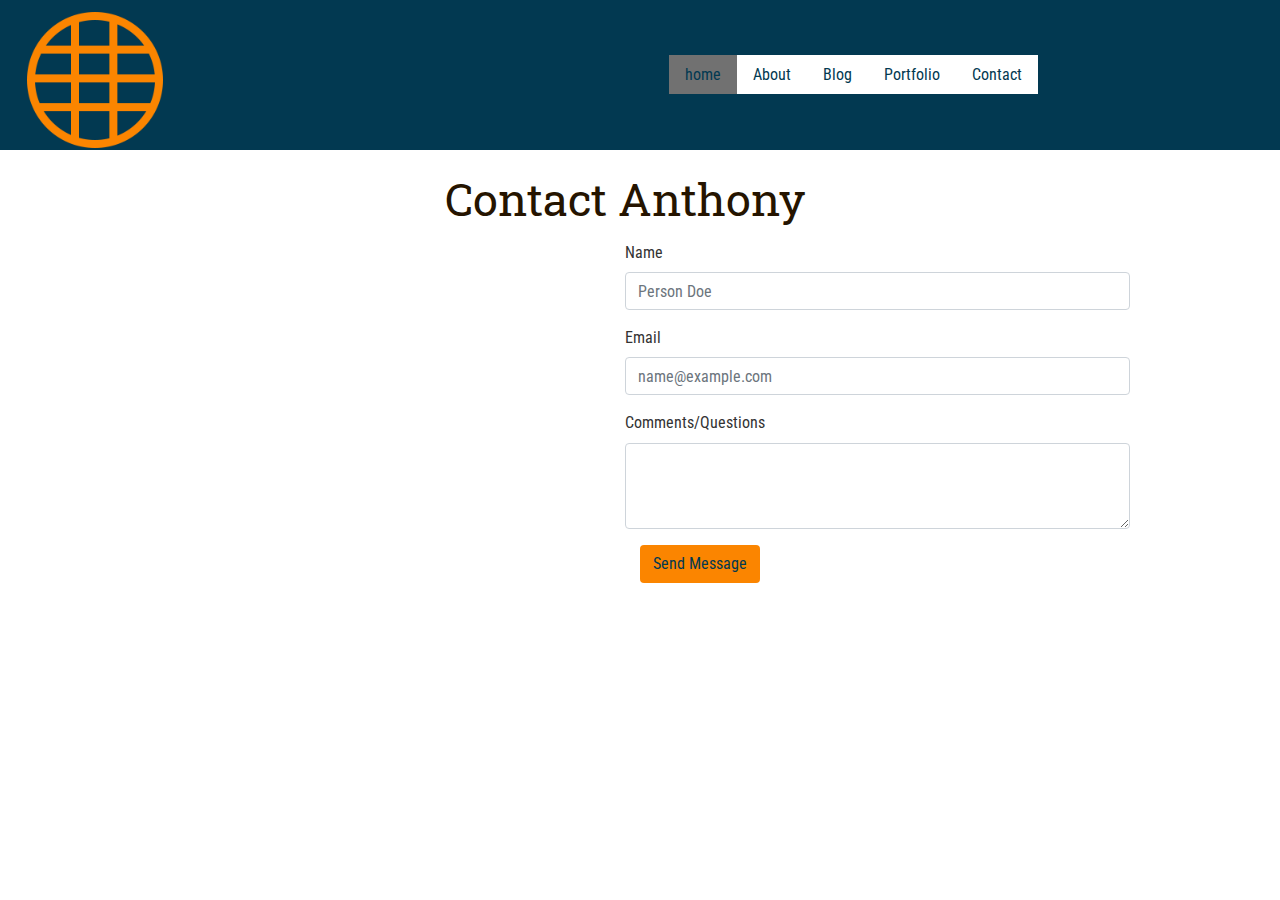
<file: contact.html>
<!doctype html>
<html lang="en">
<head>
<meta charset="UTF-8">
<title>Home</title>
<meta name="viewport" content="width=device-width, initial-scale=1, shrink-to-fit=no">
<link rel="shortcut icon" type="image/x-icon" href="images/favicon.ico">
<link href="https://fonts.googleapis.com/css?family=Roboto+Condensed" rel="stylesheet">
<link href="https://fonts.googleapis.com/css?family=Roboto+Slab" rel="stylesheet">
<link rel="stylesheet" href="css/reset.css">
<link rel="stylesheet" href="css/bootstrap.min.css">
<link rel="stylesheet" href="css/slideshow.css">
<link rel="stylesheet" href="css/styles.css">
<script src="https://code.jquery.com/jquery-3.3.1.slim.min.js" integrity="sha384-q8i/X+965DzO0rT7abK41JStQIAqVgRVzpbzo5smXKp4YfRvH+8abtTE1Pi6jizo" crossorigin="anonymous"></script>
<script src="https://cdnjs.cloudflare.com/ajax/libs/popper.js/1.14.7/umd/popper.min.js" integrity="sha384-UO2eT0CpHqdSJQ6hJty5KVphtPhzWj9WO1clHTMGa3JDZwrnQq4sF86dIHNDz0W1" crossorigin="anonymous"></script>
<script src="https://stackpath.bootstrapcdn.com/bootstrap/4.3.1/js/bootstrap.min.js" integrity="sha384-JjSmVgyd0p3pXB1rRibZUAYoIIy6OrQ6VrjIEaFf/nJGzIxFDsf4x0xIM+B07jRM" crossorigin="anonymous"></script>

<!--Remy Sharp Shim --> 
<!--[if lte IE 9]> 
<script src="https://oss.maxcdn.com/html5shiv/3.7.2/html5shiv.min.js" type="text/javascript" >
</script> 
<![endif]-->


</head>
<body>
    <header class="container">
        <div class="row">
            <div class="col-2">
                <div id="header-logo">
                    <img src="images/logo.png" alt="Anthony Developed this logo">
                </div>
            </div> <!-- end of logo div -->
            <div class="col-8 offset-2">
                <ul class="nav justify-content-center">
                    <li class="nav-item">
                        <a class="nav-link active" href="home.html">home</a>
                    </li>
                    <li class="nav-item">
                        <a class="nav-link" href="about.html">About</a>
                    </li>
                    <li class="nav-item">
                        <a class="nav-link" href="blog.html">Blog</a>
                    <li class="nav-item">
                        <a class="nav-link" href="portfolio.html">Portfolio</a>
                    </li>
                    <li class="nav-item">
                        <a class="nav-link" href="contact.html">Contact</a>
                    </li>
                </ul>
            </div> <!-- end of nav div-->
        </div>
        </header>
        <div id="wrapper" class="container mx-auto another-class">
            <div class="row w-100 text-center">
                <h3 class="w-100 text-center">Contact Anthony</h3>
            </div>
            <main class="w-50 float-right">
                <form>
                    <div class="form-group row">
                        <label for="User-Name">Name</label>
                        <input type="text" class="form-control" id="User-Name" placeholder="Person Doe">
                    </div>
                    <div class="form-group row">
                        <label for="exampleFormControlInput1">Email</label>
                        <input type="email" class="form-control" id="exampleFormControlInput1" placeholder="name@example.com">
                    </div>
                    <div class="form-group row">
                        <label for="exampleFormControlTextarea1">Comments/Questions</label>
                        <textarea class="form-control" id="exampleFormControlTextarea1" rows="3"></textarea>
                    </div>
                    <button type="submit" class="btn contact-button mb-2">Send Message</button>
                </form>
            </main>
            <aside class="w-25 float-left">
              
            </aside>
        </div> <!-- end of wrapper -->
    </body>
</html>
</file>
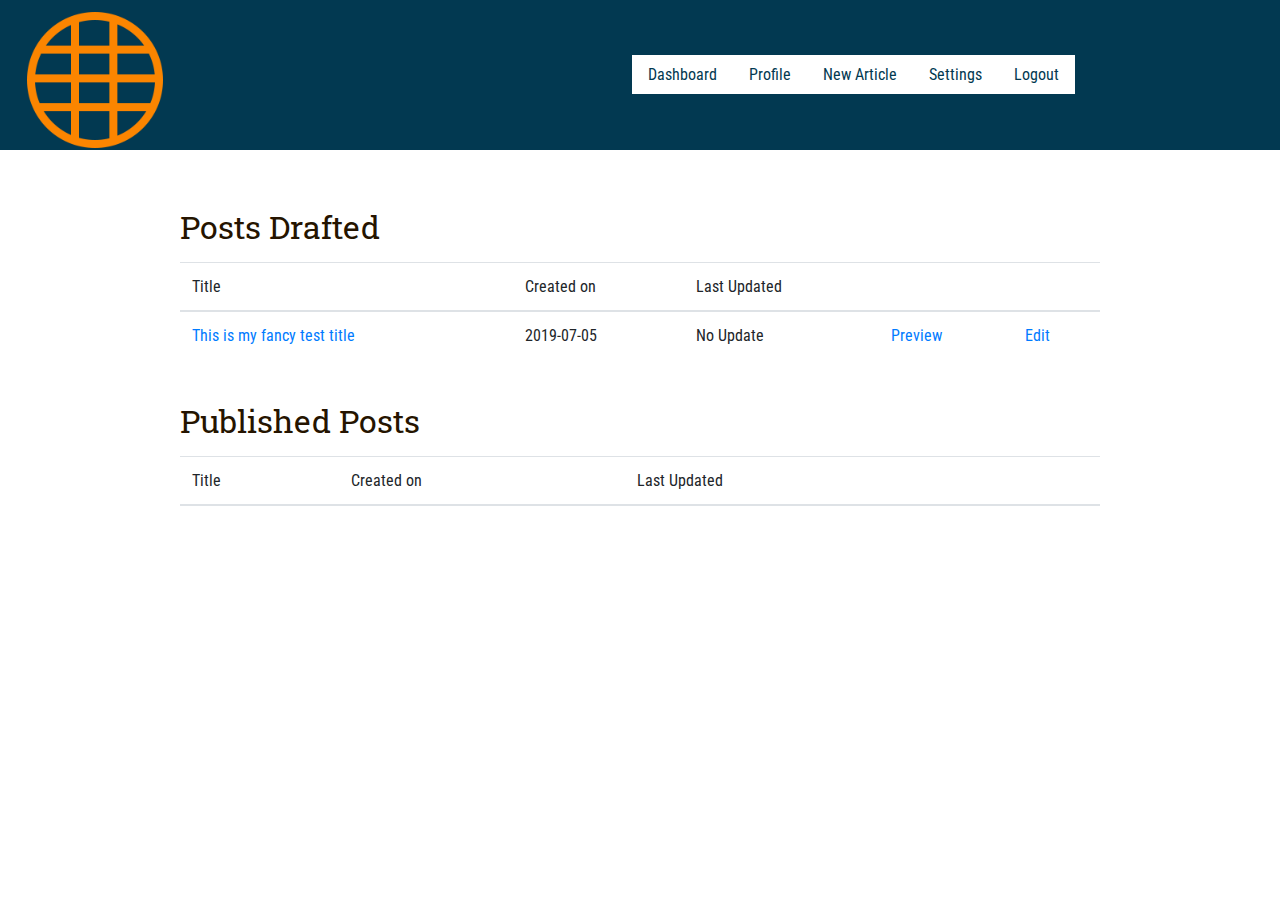
<file: dashboard.html>
<!doctype html>
<html lang="en">
<head>
<meta charset="UTF-8">
<title>Home</title>
<meta name="viewport" content="width=device-width, initial-scale=1, shrink-to-fit=no">
<link rel="shortcut icon" type="image/x-icon" href="images/favicon.ico">
<link href="https://fonts.googleapis.com/css?family=Roboto+Condensed" rel="stylesheet">
<link href="https://fonts.googleapis.com/css?family=Roboto+Slab" rel="stylesheet">
<link rel="stylesheet" href="css/reset.css">
<link rel="stylesheet" href="css/bootstrap.min.css">
<link rel="stylesheet" href="css/slideshow.css">
<link rel="stylesheet" href="css/styles.css">
<script src="https://code.jquery.com/jquery-3.3.1.slim.min.js" integrity="sha384-q8i/X+965DzO0rT7abK41JStQIAqVgRVzpbzo5smXKp4YfRvH+8abtTE1Pi6jizo" crossorigin="anonymous"></script>
<script src="https://cdnjs.cloudflare.com/ajax/libs/popper.js/1.14.7/umd/popper.min.js" integrity="sha384-UO2eT0CpHqdSJQ6hJty5KVphtPhzWj9WO1clHTMGa3JDZwrnQq4sF86dIHNDz0W1" crossorigin="anonymous"></script>
<script src="https://stackpath.bootstrapcdn.com/bootstrap/4.3.1/js/bootstrap.min.js" integrity="sha384-JjSmVgyd0p3pXB1rRibZUAYoIIy6OrQ6VrjIEaFf/nJGzIxFDsf4x0xIM+B07jRM" crossorigin="anonymous"></script>

<!--Remy Sharp Shim --> 
<!--[if lte IE 9]> 
<script src="https://oss.maxcdn.com/html5shiv/3.7.2/html5shiv.min.js" type="text/javascript" >
</script> 
<![endif]-->


</head>
<body>
    <header class="container">
        <div class="row">
            <div class="col-2">
                <div id="header-logo">
                    <img src="images/logo.png" alt="Anthony Developed this logo">
                </div>
            </div> <!-- end of logo div -->
            <div class="col-8 offset-2">
                <ul class="nav justify-content-center">
                    <li class="nav-item center text-center">
                        <a href="http://localhost:8888/adt/dashboard" class="nav-link no-text-dec">
                            Dashboard
                        </a>
                    </li>
                    <li class="nav-item center text-center">
                        <a href="http://localhost:8888/adt/profile" class="nav-link no-text-dec">
                            Profile
                        </a>
                    </li>
                    <li class="nav-item center text-center">
                        <a href="http://localhost:8888/adt/draft" class="nav-link no-text-dec">
                            New Article
                        </a>
                    </li>
                    <li class="nav-item center text-center">
                        <a href="http://localhost:8888/adt/settings" class="nav-link no-text-dec">
                            Settings
                        </a>
                    </li>
                    <li class="nav-item center text-center ">
                        <a href="http://localhost:8888/adt/logout" class="nav-link no-text-dec" >
                            Logout
                        </a>
                    </li>
                </ul>
            </div> <!-- end of nav div-->
        </div>
        </header>
        <div id="wrapper" class="container mx-auto">
                <div id="wrapperLogin" class="container">
                        <div class="row">
                            </div>
                
                    <section id="posts-drafted" class="">
                       <h4>Posts Drafted</h4>
                        <table class="table">
                            <thead>
                                <tr>
                                    <th scope="col">Title</th>
                                    <th scope="col">Created on</th>
                                    <th scope="col">Last Updated</th>
                                    <th scope="col"></th>
                                    <th scope="col"></th>
                                </tr>
                            </thead>
                            <tbody>
                                            <tr>
                                    <td><a href="http://localhost:8888/adt/preview/1">This is my fancy test title </a></td>
                                    <td>2019-07-05</td>
                                    <td>No Update</td>
                                    <td><a href="http://localhost:8888/adt/preview/1">Preview</a></td>
                                    <td><a href="http://localhost:8888/adt/edit/1">Edit</a></td>
                                </tr>
                                        </tbody>
                        </table>
                    </selection>
                
                    <section id="posts-published" class="">
                       <h4>Published Posts</h4>
                        <table class="table">
                            <thead>
                                <tr>
                                    <th scope="col">Title</th>
                                    <th scope="col">Created on</th>
                                    <th scope="col">Last Updated</th>
                                    <th scope="col"></th>
                                    <th scope="col"></th>
                                </tr>
                            </thead>
                            <tbody>
                                        </tbody>
                        </table>
                
                    </selection>
        </div> <!-- end of wrapper -->
    </body>
</html>
</file>
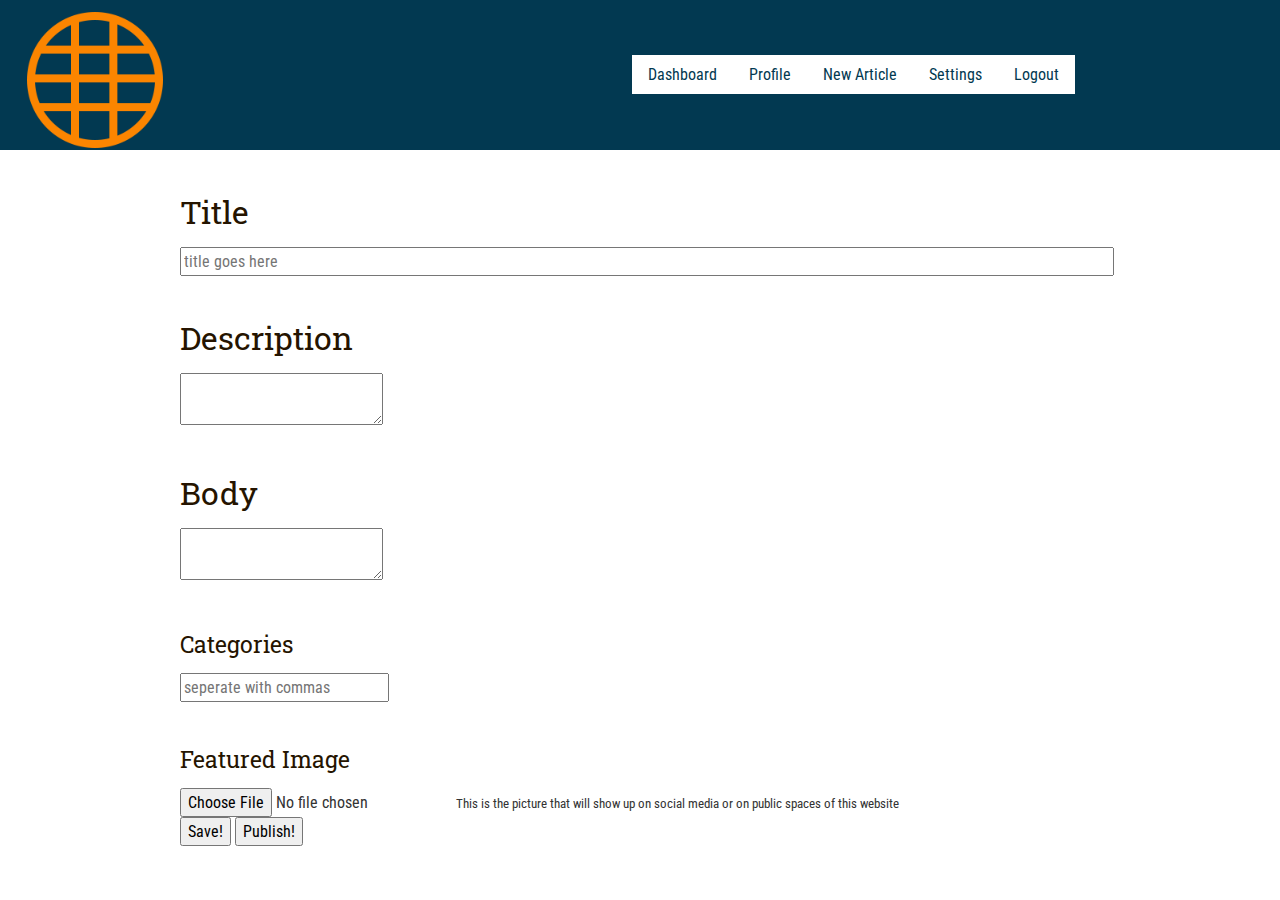
<file: drafting.html>
<!doctype html>
<html lang="en">
<head>
<meta charset="UTF-8">
<title>Home</title>
<meta name="viewport" content="width=device-width, initial-scale=1, shrink-to-fit=no">
<link rel="shortcut icon" type="image/x-icon" href="images/favicon.ico">
<link href="https://fonts.googleapis.com/css?family=Roboto+Condensed" rel="stylesheet">
<link href="https://fonts.googleapis.com/css?family=Roboto+Slab" rel="stylesheet">
<link rel="stylesheet" href="css/reset.css">
<link rel="stylesheet" href="css/bootstrap.min.css">
<link rel="stylesheet" href="css/slideshow.css">
<link rel="stylesheet" href="css/styles.css">
<script src="https://code.jquery.com/jquery-3.3.1.slim.min.js" integrity="sha384-q8i/X+965DzO0rT7abK41JStQIAqVgRVzpbzo5smXKp4YfRvH+8abtTE1Pi6jizo" crossorigin="anonymous"></script>
<script src="https://cdnjs.cloudflare.com/ajax/libs/popper.js/1.14.7/umd/popper.min.js" integrity="sha384-UO2eT0CpHqdSJQ6hJty5KVphtPhzWj9WO1clHTMGa3JDZwrnQq4sF86dIHNDz0W1" crossorigin="anonymous"></script>
<script src="https://stackpath.bootstrapcdn.com/bootstrap/4.3.1/js/bootstrap.min.js" integrity="sha384-JjSmVgyd0p3pXB1rRibZUAYoIIy6OrQ6VrjIEaFf/nJGzIxFDsf4x0xIM+B07jRM" crossorigin="anonymous"></script>

<!--Remy Sharp Shim --> 
<!--[if lte IE 9]> 
<script src="https://oss.maxcdn.com/html5shiv/3.7.2/html5shiv.min.js" type="text/javascript" >
</script> 
<![endif]-->


</head>
<body>
    <header class="container">
        <div class="row">
            <div class="col-2">
                <div id="header-logo">
                    <img src="images/logo.png" alt="Anthony Developed this logo">
                </div>
            </div> <!-- end of logo div -->
            <div class="col-8 offset-2">
                <ul class="nav justify-content-center">
                    <li class="nav-item center text-center">
                        <a href="http://localhost:8888/adt/dashboard" class="nav-link no-text-dec">
                            Dashboard
                        </a>
                    </li>
                    <li class="nav-item center text-center">
                        <a href="http://localhost:8888/adt/profile" class="nav-link no-text-dec">
                            Profile
                        </a>
                    </li>
                    <li class="nav-item center text-center">
                        <a href="http://localhost:8888/adt/draft" class="nav-link no-text-dec">
                            New Article
                        </a>
                    </li>
                    <li class="nav-item center text-center">
                        <a href="http://localhost:8888/adt/settings" class="nav-link no-text-dec">
                            Settings
                        </a>
                    </li>
                    <li class="nav-item center text-center ">
                        <a href="http://localhost:8888/adt/logout" class="nav-link no-text-dec" >
                            Logout
                        </a>
                    </li>
                </ul>
            </div> <!-- end of nav div-->
        </div>
        </header>
        <div id="wrapper" class="container mx-auto">
                <script src="https://cdn.ckeditor.com/ckeditor5/12.2.0/classic/ckeditor.js"></script>
                <div id="wrapper" class="">
                    <form action="http://localhost:8888/adt/AdminForms/createPost" class="container" enctype="multipart/form-data" method="post" accept-charset="utf-8">
                <section id="article-title" class=""><h4>Title</h4><input type="text" name="article-title" value="" id="article-title" placeholder="title goes here" maxlength="100" size="100"  />
                </section>    <section id="article-description" class="">
                    <h4>Description</h4>
                    <textarea name="article-description" id="articleDescription"></textarea>    <script>
                        ClassicEditor
                                .create( document.querySelector( '#articleDescription' ) )
                                .then( editor => {
                                        console.log( editor );
                                } )
                                .catch( error => {
                                        console.error( error );
                                } );
                    </script>
                    </section>
                    <section id="article-body" class="">
                        <h4>Body</h4>
                
                    <textarea name="article-body" id="articleBody"></textarea>        <script>
                            ClassicEditor
                                    .create( document.querySelector( '#articleBody' ) )
                                    .then( editor => {
                                            console.log( editor );
                                    } )
                                    .catch( error => {
                                            console.error( error );
                                    } );
                        </script>
                    </section>
                    <section id="article-cats" class="">
                        <h5>Categories</h5>
                        <input id="categoryIS" name="article-category" placeholder="seperate with commas" onkeyup="convertCats()">
                        <div id="post-cats"></div>
                        <div id="post-existingCats"></div>
                    </section>
                    </section>
                    <section id="article-featured-image" class="">
                        <h5>Featured Image</h5>
                        <input type="file" name="userfile"  />
                        <small>This is the picture that will show up on social media or on public spaces of this website</small>
                        </section>
                    <input type="submit" name="save" value="Save!"  id="Save" />
                <input type="submit" name="publish" value="Publish!"  id="publish" />
                </form></div>
        </div> <!-- end of wrapper -->
    </body>
</html>
</file>
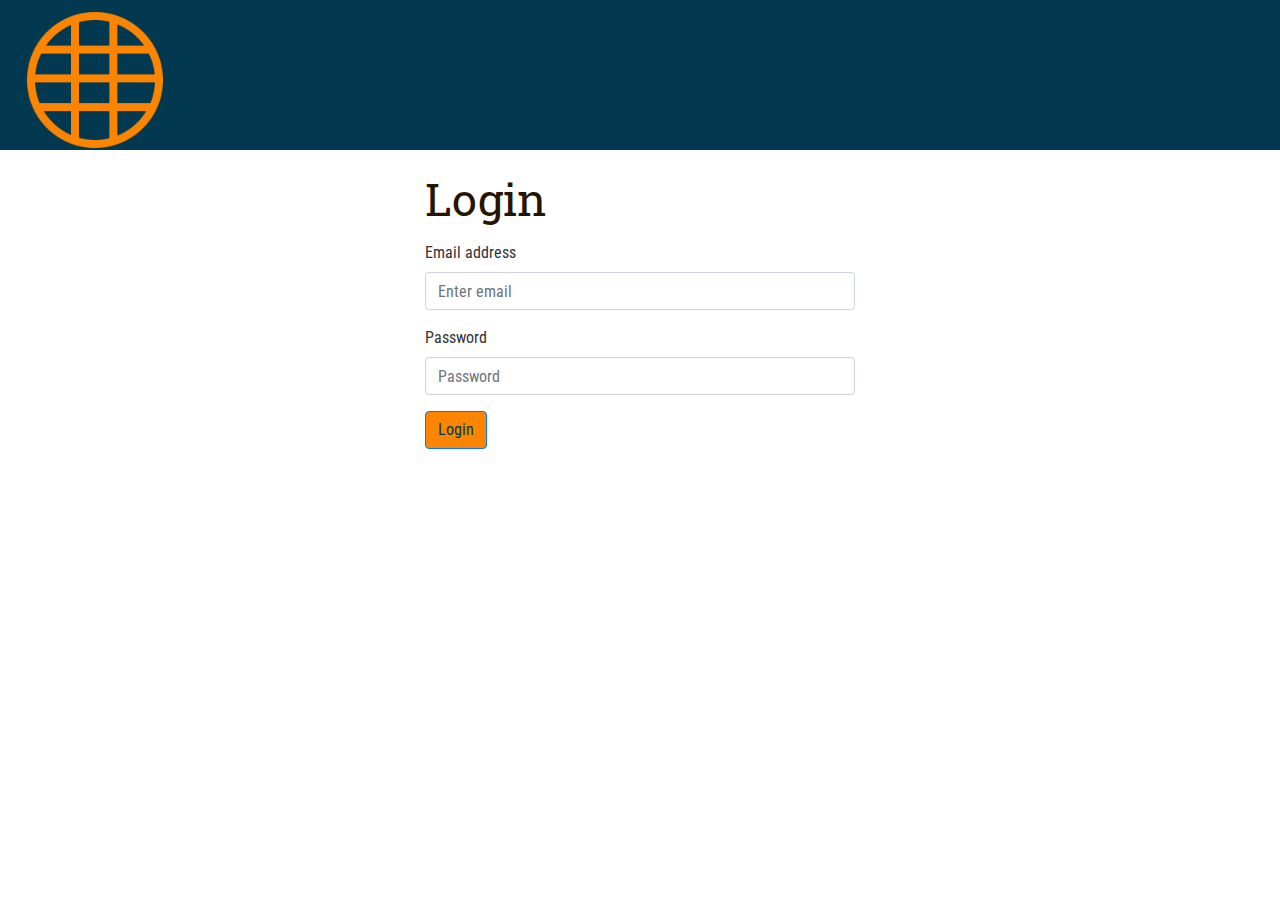
<file: login.html>
<!doctype html>
<html lang="en">
<head>
<meta charset="UTF-8">
<title>Home</title>
<meta name="viewport" content="width=device-width, initial-scale=1, shrink-to-fit=no">
<link rel="shortcut icon" type="image/x-icon" href="images/favicon.ico">
<link href="https://fonts.googleapis.com/css?family=Roboto+Condensed" rel="stylesheet">
<link href="https://fonts.googleapis.com/css?family=Roboto+Slab" rel="stylesheet">
<link rel="stylesheet" href="css/reset.css">
<link rel="stylesheet" href="css/bootstrap.min.css">
<link rel="stylesheet" href="css/slideshow.css">
<link rel="stylesheet" href="css/styles.css">
<script src="https://code.jquery.com/jquery-3.3.1.slim.min.js" integrity="sha384-q8i/X+965DzO0rT7abK41JStQIAqVgRVzpbzo5smXKp4YfRvH+8abtTE1Pi6jizo" crossorigin="anonymous"></script>
<script src="https://cdnjs.cloudflare.com/ajax/libs/popper.js/1.14.7/umd/popper.min.js" integrity="sha384-UO2eT0CpHqdSJQ6hJty5KVphtPhzWj9WO1clHTMGa3JDZwrnQq4sF86dIHNDz0W1" crossorigin="anonymous"></script>
<script src="https://stackpath.bootstrapcdn.com/bootstrap/4.3.1/js/bootstrap.min.js" integrity="sha384-JjSmVgyd0p3pXB1rRibZUAYoIIy6OrQ6VrjIEaFf/nJGzIxFDsf4x0xIM+B07jRM" crossorigin="anonymous"></script>

<!--Remy Sharp Shim --> 
<!--[if lte IE 9]> 
<script src="https://oss.maxcdn.com/html5shiv/3.7.2/html5shiv.min.js" type="text/javascript" >
</script> 
<![endif]-->


</head>
<body>
    <header class="container">
        <div class="row">
            <div class="col-2">
                <div id="header-logo">
                    <img src="images/logo.png" alt="Anthony Developed this logo">
                </div>
            </div> <!-- end of logo div -->
            <div class="col-8 offset-2">

            </div> <!-- end of nav div-->
        </div>
        </header>
        <div id="wrapper" class="container mx-auto">
                <div id="wrapperLogin" class="container">
                        <div class="row">
                                </div>
                        <main class="container col-6 ml-auto mr-auto mb-4">
                            
                            <form action="http://localhost:8888/adt/MainForms/check_login" class="container" enctype="multipart/form-data" method="post" accept-charset="utf-8">
                                <div class="row">
                                    <h3 class="highlight d-inline">Login</h3>    
                                </div>
                                
                                <div class="form-group row">
                                    <label for="exampleInputEmail1">Email address</label>
                                    <input type="email" class="form-control" id="exampleInputEmail1" aria-describedby="emailHelp" placeholder="Enter email" name="email">
                                </div>
                                <div class="form-group row">
                                    <label for="exampleInputPassword1">Password</label>
                                    <input type="password" class="form-control" id="exampleInputPassword1" placeholder="Password" name="password">
                                </div>
                                <div class="row float-left">
                                    <button type="submit" class="btn btn-primary">Login</button>    
                                </div>
                                
                                
                            
                            </form>        
                        </main>
        </div> <!-- end of wrapper -->
    </body>
</html>
</file>
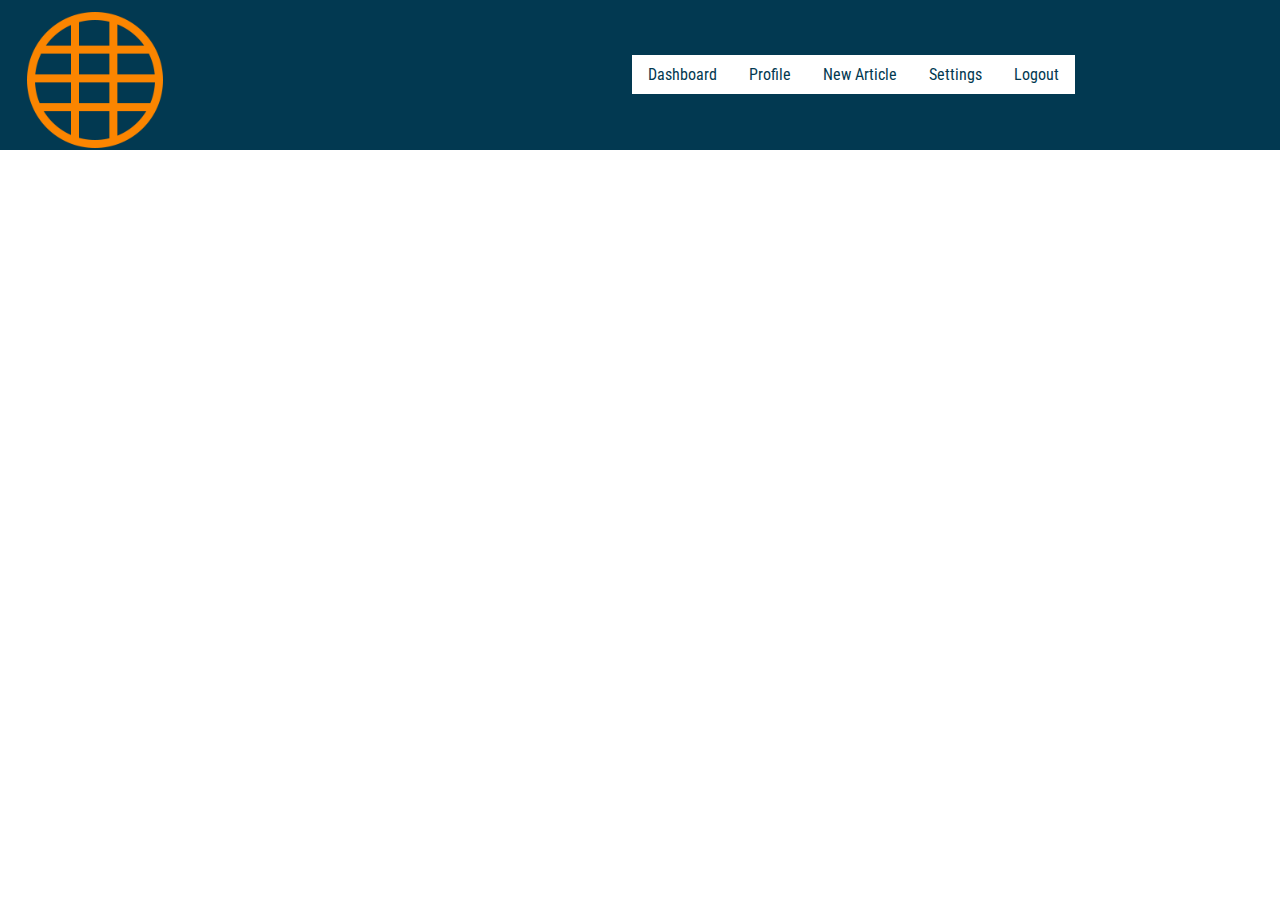
<file: settings.html>
<!doctype html>
<html lang="en">
<head>
<meta charset="UTF-8">
<title>Home</title>
<meta name="viewport" content="width=device-width, initial-scale=1, shrink-to-fit=no">
<link rel="shortcut icon" type="image/x-icon" href="images/favicon.ico">
<link href="https://fonts.googleapis.com/css?family=Roboto+Condensed" rel="stylesheet">
<link href="https://fonts.googleapis.com/css?family=Roboto+Slab" rel="stylesheet">
<link rel="stylesheet" href="css/reset.css">
<link rel="stylesheet" href="css/bootstrap.min.css">
<link rel="stylesheet" href="css/slideshow.css">
<link rel="stylesheet" href="css/styles.css">
<script src="https://code.jquery.com/jquery-3.3.1.slim.min.js" integrity="sha384-q8i/X+965DzO0rT7abK41JStQIAqVgRVzpbzo5smXKp4YfRvH+8abtTE1Pi6jizo" crossorigin="anonymous"></script>
<script src="https://cdnjs.cloudflare.com/ajax/libs/popper.js/1.14.7/umd/popper.min.js" integrity="sha384-UO2eT0CpHqdSJQ6hJty5KVphtPhzWj9WO1clHTMGa3JDZwrnQq4sF86dIHNDz0W1" crossorigin="anonymous"></script>
<script src="https://stackpath.bootstrapcdn.com/bootstrap/4.3.1/js/bootstrap.min.js" integrity="sha384-JjSmVgyd0p3pXB1rRibZUAYoIIy6OrQ6VrjIEaFf/nJGzIxFDsf4x0xIM+B07jRM" crossorigin="anonymous"></script>

<!--Remy Sharp Shim --> 
<!--[if lte IE 9]> 
<script src="https://oss.maxcdn.com/html5shiv/3.7.2/html5shiv.min.js" type="text/javascript" >
</script> 
<![endif]-->


</head>
<body>
    <header class="container">
        <div class="row">
            <div class="col-2">
                <div id="header-logo">
                    <img src="images/logo.png" alt="Anthony Developed this logo">
                </div>
            </div> <!-- end of logo div -->
            <div class="col-8 offset-2">
                <ul class="nav justify-content-center">
                    <li class="nav-item center text-center">
                        <a href="http://localhost:8888/adt/dashboard" class="nav-link no-text-dec">
                            Dashboard
                        </a>
                    </li>
                    <li class="nav-item center text-center">
                        <a href="http://localhost:8888/adt/profile" class="nav-link no-text-dec">
                            Profile
                        </a>
                    </li>
                    <li class="nav-item center text-center">
                        <a href="http://localhost:8888/adt/draft" class="nav-link no-text-dec">
                            New Article
                        </a>
                    </li>
                    <li class="nav-item center text-center">
                        <a href="http://localhost:8888/adt/settings" class="nav-link no-text-dec">
                            Settings
                        </a>
                    </li>
                    <li class="nav-item center text-center ">
                        <a href="http://localhost:8888/adt/logout" class="nav-link no-text-dec" >
                            Logout
                        </a>
                    </li>
                </ul>
            </div> <!-- end of nav div-->
        </div>
        </header>
        <div id="wrapper" class="container mx-auto">

        </div> <!-- end of wrapper -->
    </body>
</html>
</file>
<file: css/slideshow.css>
/* ++++++++++ Landing page  ++++++++++ */

* {box-sizing:border-box}

/* Slideshow container */
.slideshow-container {
  width: 800px;
  height: 500px;
  position: relative;
  margin: auto;
}

/* Hide the images by default */
.mySlides {
  display: none;
}

/* Next & previous buttons */
.prev, .next {
  cursor: pointer;
  position: absolute;
  top: 50%;
  width: auto;
  margin-top: -22px;
  padding: 16px;
  color: white;
  font-weight: bold;
  font-size: 18px;
  transition: 0.6s ease;
  border-radius: 0 3px 3px 0;
  user-select: none;
}

/* Position the "next button" to the right */
.next {
  right: 0;
  border-radius: 3px 0 0 3px;
}

/* On hover, add a black background color with a little bit see-through */
.prev:hover, .next:hover {
  background-color: rgba(0,0,0,0.8);
}

/* Caption text */
.text {
  font-size: 15px;
  padding: 8px 12px;
  height: 75px;
  position: absolute;
  bottom: 8px;
  width: 100%;
  
}

/* The dots */
.dot {
  cursor: pointer;
  height: 15px;
  width: 15px;
  margin: 0 2px;
  background-color: #bbb;
  border-radius: 50%;
  display: inline-block;
  transition: background-color 0.6s ease;
}

.active, .dot:hover {
  background-color: #717171;
}

/* Fading animation */
.fade {
  -webkit-animation-name: fade;
  -webkit-animation-duration: 1.5s;
  animation-name: fade;
  animation-duration: 1.5s;
}

@-webkit-keyframes fade {
  from {opacity: .4} 
  to {opacity: 1}
}

@keyframes fade {
  from {opacity: .4} 
  to {opacity: 1}
}
</file>
<file: css/styles.css>
/* AnthonyDevelopedthis.com CSS */
/* Author: Anthony Stenberg-Di Geronimo */
img {
  width: 100%;
  height: auto; }

header {
  min-width: 100%;
  height: 150px;
  background: #023951;
  position: relative;
  margin: 0 0 15px 0; }
  header div#header-logo {
    max-width: 160px;
    height: 100%; }
  header ul {
    margin: 55px 0 0 0; }
    header ul li {
      background: #fff; }
      header ul li a {
        text-decoration: none;
        color: #023951; }
      header ul li a:hover {
        background: #023951;
        color: #fff; }

div#wrapper .slideshow-container {
  width: 800px;
  height: 500px;
  position: relative;
  margin: auto; }
  div#wrapper .slideshow-container .mySlides {
    position: relative; }
  div#wrapper .slideshow-container .slide1 .slide1-Heading {
    background-color: #023951;
    width: 100%;
    height: 60px;
    line-height: 60px; }
  div#wrapper .slideshow-container .slide1 .moc-tc {
    color: #FB8500; }
  div#wrapper .slideshow-container .slide1 div#elepi .elepi-text {
    padding: 20px; }
  div#wrapper .slideshow-container .slide2 {
    color: #FB8500;
    background: #023951; }
    div#wrapper .slideshow-container .slide2 .slide2-Heading {
      background: #023951; }
    div#wrapper .slideshow-container .slide2 .tile1 {
      width: 40%;
      position: absolute;
      position: relative; }
    div#wrapper .slideshow-container .slide2 .tile2 {
      float: right; }
div#wrapper .fade:not(.show) {
  opacity: 1; }

div#wrapper {
  width: 980px;
  margin: 0 auto; }
  div#wrapper .resume-experience {
    min-height: 100%;
    position: relative;
    margin-bottom: 20px; }
    div#wrapper .resume-experience h3 {
      position: absolute;
      top: 0;
      margin: 16px 0 0 0;
      z-index: 10; }
    div#wrapper .resume-experience .timeline {
      border-left: 2px dashed #023951;
      z-index: -10;
      width: 50%;
      float: right;
      min-height: 100%; }
    div#wrapper .resume-experience .exp-titles {
      width: 48%;
      position: absolute;
      right: 0;
      min-height: 100%;
      bottom: 0; }
    div#wrapper .resume-experience .exp-dates {
      width: 48%;
      position: absolute;
      left: 0;
      bottom: 0;
      min-height: 100%; }
    div#wrapper .resume-experience .exp-tile {
      height: 85px;
      z-index: 5; }
      div#wrapper .resume-experience .exp-tile span {
        margin: 5px;
        line-height: 1rem;
        height: 1rem;
        text-align: center; }
  div#wrapper .resume-other {
    background: white;
    padding-bottom: 35px;
    margin-bottom: 20px; }
    div#wrapper .resume-other h3 {
      margin: 16px 0 0 0; }
    div#wrapper .resume-other h4#languages {
      margin: 0 0 10px 40px;
      width: 100%; }
    div#wrapper .resume-other h5#key {
      margin: 20px 0 10px 40px;
      width: 100%; }
    div#wrapper .resume-other h4#cms, div#wrapper .resume-other h4#frameworks, div#wrapper .resume-other h4#learning {
      margin: 20px 0 10px 40px;
      width: 100%; }
    div#wrapper .resume-other .tile {
      margin: 0 20px -10px 0;
      width: 15%; }
    div#wrapper .resume-other .languages .tile-1, div#wrapper .resume-other .cms .tile-1 {
      margin: 0 20px -15px 55px; }
    div#wrapper .resume-other .frameworks .tile {
      margin: 0 20px 20px 0; }
    div#wrapper .resume-other .learning .tile-1 {
      margin: 0 20px 20px 55px; }
    div#wrapper .resume-other .key {
      border-top: 2px solid #251400; }
      div#wrapper .resume-other .key .tile {
        width: 10%; }
  div#wrapper .resume-details {
    height: 200px;
    background: #023951;
    color: white; }
    div#wrapper .resume-details .resume-details-picture {
      height: 100%; }
      div#wrapper .resume-details .resume-details-picture .resume-picture {
        border-radius: 50%;
        height: 90%;
        width: auto; }
    div#wrapper .resume-details .resume-details-info {
      height: 100%; }
      div#wrapper .resume-details .resume-details-info h4 {
        margin: 1rem 0 1rem;
        color: white; }
      div#wrapper .resume-details .resume-details-info h5 {
        font-size: 1.214em;
        margin: 0 0 0 1rem;
        color: white; }
  div#wrapper section .home-recentArticles .post-container .row .border-slide {
    border-right: 5px solid #FB8500; }
  div#wrapper section .home-recentArticles .post-container .article-card {
    width: 675px; }

footer {
  border-top: 2.5px solid #023951;
  border-bottom: 2.5px solid #023951;
  height: 50px; }
  footer ul {
    margin: 0 auto;
    width: 980px;
    height: 50px; }
    footer ul li {
      width: 33.333%;
      line-height: 50px; }

div#wrapper h3 {
  margin: 0.5rem 0 1rem; }
div#wrapper form button {
  background: #FB8500;
  color: #023951; }
div#wrapper form button:hover {
  background: #023951;
  color: #FB8500; }

div#wrapper main .post-container {
  border-bottom: 5px solid #FB8500; }
  div#wrapper main .post-container h5 {
    color: #04709E; }
div#wrapper aside .cats a {
  background: #023951;
  color: white;
  display: inline-block;
  margin-bottom: 5px;
  text-decoration: none; }
div#wrapper aside .cats a:hover {
  background: #BE6400;
  color: #FFA43E; }

html {
  font-size: 16px; }

body {
  font-family: "Roboto Condensed", sans-serif;
  font-weight: 400;
  line-height: 1.45;
  color: #333; }

p {
  margin-bottom: 1.25em; }

h1, h2, h3, h4, h5 {
  margin: 2.75rem 0 1rem;
  font-family: "Roboto slab", serif;
  font-weight: 400;
  line-height: 1.15;
  color: #251400; }

h1 {
  margin-top: 0;
  font-size: 5.653em; }

h2 {
  font-size: 3.998em; }

h3 {
  font-size: 2.827em; }

h4 {
  font-size: 1.999em; }

h5 {
  font-size: 1.414em; }

/*# sourceMappingURL=styles.css.map */
</file>
